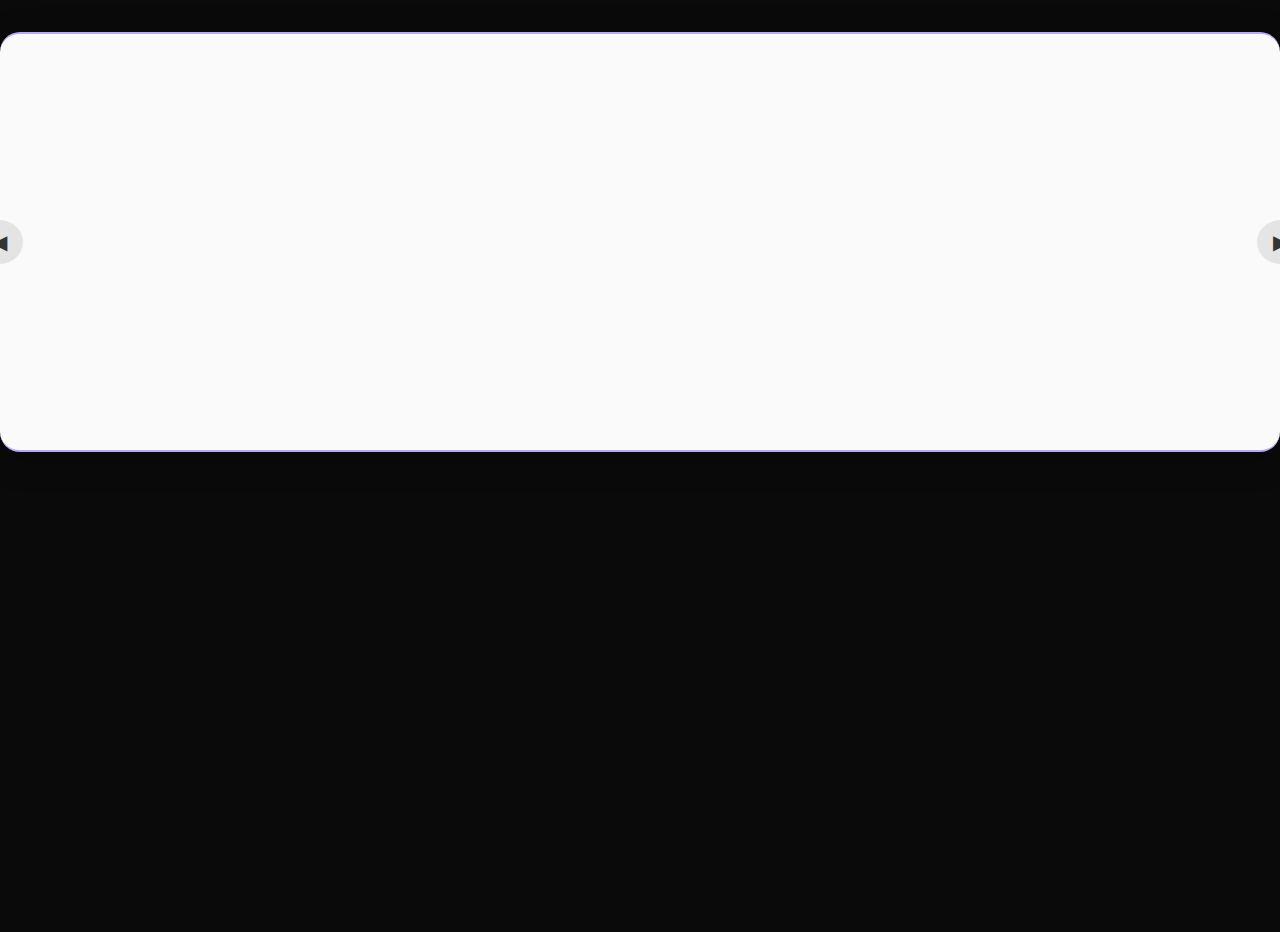
<file: index.html>
<!DOCTYPE html>
<html lang="pt-br">
<head>
  <!-- 🌐 Metadados Essenciais -->
  <meta charset="UTF-8" />
  <meta name="viewport" content="width=device-width, initial-scale=1.0" />
  <meta name="description" content="Baixe gratuitamente o Método Caracol – a revolução estética e lógica da programação com IA." />
  <meta name="author" content="Graciliano Tolentino" />

  <!-- 📱 SEO Social / Open Graph aprimorado -->
  <meta property="og:title" content="Método Caracol – Sabedoria, Força e Beleza" />
  <meta property="og:description" content="Programe com clareza, refinamento e soberania. Baixe o PDF gratuito." />
  <meta property="og:image" content="https://caracol.tec.br/assets/open-graph.jpg" />
  <meta property="og:image:alt" content="Imagem representativa do Método Caracol: sabedoria, força e beleza." />
  <meta property="og:type" content="website" />
  <meta property="og:url" content="https://caracol.tec.br" />
  <meta name="twitter:card" content="summary_large_image" />


  <!-- 🎯 Favicon e Manifesto -->
  <link rel="icon" href="assets/favicon.ico" sizes="any" />
  <link rel="icon" type="image/png" sizes="32x32" href="assets/favicon-32x32.png" />
  <link rel="apple-touch-icon" href="assets/apple-touch-icon.png" />
  <link rel="manifest" href="site.webmanifest" />

  <!-- ✍️ Tipografia Oficial -->
  <link rel="preconnect" href="https://fonts.googleapis.com" />
  <link rel="preconnect" href="https://fonts.gstatic.com" crossorigin />
  <link href="https://fonts.googleapis.com/css2?family=Poppins:wght@300;700&display=swap" rel="stylesheet" />

  <!-- 📘 Título -->
  <title>Método Caracol – Sabedoria, Força e Beleza</title>

  <!-- 🎨 Estilos Modulares -->
  <link rel="stylesheet" href="css/style.css" />
  <link rel="stylesheet" href="css/header.css" />
  <link rel="stylesheet" href="css/carousel.css" />
  <link rel="stylesheet" href="css/form.css" />
  <link rel="stylesheet" href="css/footer.css" />
</head>

<body>

  <!-- 🌟 Cabeçalho (injetado dinamicamente) -->
  <header id="header-container"></header>

  <!-- 🎠 Carrossel local e funcional -->
  <section class="carrossel-container" role="region" aria-label="Carrossel de imagens do Método Caracol" data-autoplay="10" data-loop="true">
    <button class="carrossel-seta esquerda" aria-label="Imagem anterior" tabindex="0">◀</button>

  <div class="carrossel-itens" tabindex="0" aria-label="Lista de imagens em rolagem horizontal">
    <picture><source srcset="assets/carrossel/caracol01.webp" type="image/webp" /><img src="assets/carrossel/caracol01.jpg" alt="Caracol preto e branco com espiral e fundo roxo" loading="lazy" width="480" height="320" /></picture>
    <picture><source srcset="assets/carrossel/caracol02.webp" type="image/webp" /><img src="assets/carrossel/caracol02.jpg" alt="Caracol de borda espessa com base matemática" loading="lazy" width="480" height="320" /></picture>
    <picture><source srcset="assets/carrossel/caracol03.webp" type="image/webp" /><img src="assets/carrossel/caracol03.jpg" alt="Caracol em cores frias com matriz hexagonal" loading="lazy" width="480" height="320" /></picture>
    <picture><source srcset="assets/carrossel/caracol04.webp" type="image/webp" /><img src="assets/carrossel/caracol04.jpg" alt="Caracol verde escuro com estrutura de espiral" loading="lazy" width="480" height="320" /></picture>
    <picture><source srcset="assets/carrossel/caracol05.webp" type="image/webp" /><img src="assets/carrossel/caracol05.jpg" alt="Caracol amarelo e verde com estética viva" loading="lazy" width="480" height="320" /></picture>
    <picture><source srcset="assets/carrossel/caracol06.webp" type="image/webp" /><img src="assets/carrossel/caracol06.jpg" alt="Caracol verde com fundo em gradiente azul" loading="lazy" width="480" height="320" /></picture>
    <picture><source srcset="assets/carrossel/caracol07.webp" type="image/webp" /><img src="assets/carrossel/caracol07.jpg" alt="Caracol azul sobre base branca com sombra leve" loading="lazy" width="480" height="320" /></picture>
    <picture><source srcset="assets/carrossel/caracol08.webp" type="image/webp" /><img src="assets/carrossel/caracol08.jpg" alt="Caracol azul claro com olho circular minimalista" loading="lazy" width="480" height="320" /></picture>
    <picture><source srcset="assets/carrossel/caracol09.webp" type="image/webp" /><img src="assets/carrossel/caracol09.jpg" alt="Caracol tricolor com tipografia BRICS" loading="lazy" width="480" height="320" /></picture>
    <picture><source srcset="assets/carrossel/caracol10.webp" type="image/webp" /><img src="assets/carrossel/caracol10.jpg" alt="Caracol azul e vermelho com tipografia NACAO" loading="lazy" width="480" height="320" /></picture>
    <picture><source srcset="assets/carrossel/caracol11.webp" type="image/webp" /><img src="assets/carrossel/caracol11.jpg" alt="Caracol patriótico com símbolo de resistência" loading="lazy" width="480" height="320" /></picture>
    <picture><source srcset="assets/carrossel/caracol12.webp" type="image/webp" /><img src="assets/carrossel/caracol12.jpg" alt="Caracol com estética americana e lente vermelha" loading="lazy" width="480" height="320" /></picture>
    <picture><source srcset="assets/carrossel/caracol13.webp" type="image/webp" /><img src="assets/carrossel/caracol13.jpg" alt="Caracol vermelho intenso com energia vibrante" loading="lazy" width="480" height="320" /></picture>
    <picture><source srcset="assets/carrossel/caracol14.webp" type="image/webp" /><img src="assets/carrossel/caracol14.jpg" alt="Caracol com capacete e óculos de segurança amarela" loading="lazy" width="480" height="320" /></picture>
    <picture><source srcset="assets/carrossel/caracol15.webp" type="image/webp" /><img src="assets/carrossel/caracol15.jpg" alt="Caracol vermelho com concha dourada simbólica" loading="lazy" width="480" height="320" /></picture>
    <picture><source srcset="assets/carrossel/caracol16.webp" type="image/webp" /><img src="assets/carrossel/caracol16.jpg" alt="Caracol estilizado preto e branco simétrico" loading="lazy" width="480" height="320" /></picture>
    <picture><source srcset="assets/carrossel/caracol17.webp" type="image/webp" /><img src="assets/carrossel/caracol17.jpg" alt="Caracol azul com concha espiralada tridimensional" loading="lazy" width="480" height="320" /></picture>
    <picture><source srcset="assets/carrossel/caracol18.webp" type="image/webp" /><img src="assets/carrossel/caracol18.jpg" alt="Caracol tricolor posicionado à esquerda com sombra" loading="lazy" width="480" height="320" /></picture>
  </div>


    <button class="carrossel-seta direita" aria-label="Próxima imagem" tabindex="0">▶</button>
  </section>

  <!-- 🧾 Formulário (injetado dinamicamente) -->
  <main id="form-container"></main>

  <!-- 🧠 Rodapé (injetado dinamicamente) -->
  <footer id="footer-container"></footer>

  <!-- ⚠️ Fallback para navegadores sem JS -->
  <noscript>
    <div class="no-js-warning" role="alert" style="padding: 1rem; background: #ffefef; color: #a00; text-align: center;">
      <p><strong>⚠️ Este site requer JavaScript para funcionar corretamente.</strong></p>
      <p>Você pode <a href="assets/caracol-metodo.pdf" style="color: #a00;">baixar o PDF diretamente aqui</a>.</p>
    </div>
  </noscript>

  <!-- 🧠 Scripts finais -->
  <script src="js/carousel.js" defer></script>
  <script src="js/main.js" defer></script>

  <!-- 🧠 Instanciador de carrossel manual (caso não carregado via fetch) -->
  <script>
    document.addEventListener("DOMContentLoaded", () => {
      const container = document.querySelector(".carrossel-container");
      if (container && window.CaracolCarousel && !container.dataset.loaded) {
  try {
    new CaracolCarousel(container);

        } catch (erro) {
          console.error("❌ Erro ao instanciar carrossel manual:", erro);
        }
      }
    });
  </script>
</body>
</html>
</file>
<file: css/header.css>
/* ════════════════════════════════════════════════════════════════════════
🎨 header.css — Método Caracol
Design elegante, modular e responsivo para o cabeçalho
═════════════════════════════════════════════════════════════════════════ */

.hero {
  background: linear-gradient(135deg, #0d0d0d, #1e1e1e);
  color: #ffffff;
  text-align: center;
  padding: 4rem 2rem;
  position: relative;
  border-bottom: 4px solid #5f27cd;
  box-shadow: 0 4px 24px rgba(95, 39, 205, 0.3);
}

.hero h1 {
  font-size: 3rem;
  margin-bottom: 0.5rem;
  font-family: 'Poppins', sans-serif;
  text-transform: uppercase;
  letter-spacing: 2px;
}

.hero .subtitulo {
  font-size: 1.2rem;
  font-weight: 300;
  color: #ccc;
  line-height: 1.6;
}

.mascote {
  width: 100px;
  margin-bottom: 1.5rem;
  animation: girar 12s linear infinite;
}

@keyframes girar {
  0%   { transform: rotate(0deg); }
  100% { transform: rotate(360deg); }
}

.autor-container {
  position: absolute;
  top: 1rem;
  right: 1rem;
  text-align: center;
}

.foto-autor {
  width: 70px;
  height: 70px;
  border-radius: 50%;
  border: 2px solid #5f27cd;
  object-fit: cover;
  margin-bottom: 0.3rem;
}

.nome-autor {
  font-size: 0.85rem;
  color: #bbb;
  font-weight: bold;
}

/* Responsivo para mobile */
@media (max-width: 768px) {
  .hero h1 {
    font-size: 2rem;
  }

  .mascote {
    width: 70px;
  }

  .autor-container {
    position: static;
    margin-top: 2rem;
  }
}
</file>
<file: css/carousel.css>
/* ════════════════════════════════════════════════════════════════════════
🎠 carousel.css — Galeria Modular Método Caracol v8.0
Engenharia visual refinada: acessível, responsiva e hipnótica
Autor: Graciliano Tolentino, O Grande Engenheiro da América do Sul
Classificação Técnica: 12/10 — Padrão Internacional de Excelência
═════════════════════════════════════════════════════════════════════════ */

/* 🎯 Container Externo */
.carrossel-container {
  position: relative;
  margin: 2rem auto;
  padding: clamp(1rem, 4vw, 2rem);
  max-width: 1280px;
  background: #0d0d0d;
  border-block: 2px solid #5f27cd;
  border-radius: 1.25rem;
  box-shadow: 0 8px 32px rgba(0, 0, 0, 0.25);
  overflow: hidden;
  isolation: isolate;
}

/* 🧭 Faixa Scrollável Horizontal com Snap */
.carrossel-itens {
  display: flex;
  gap: 1.5rem;
  overflow-x: auto;
  scroll-snap-type: x mandatory;
  scroll-behavior: smooth;
  -webkit-overflow-scrolling: touch;
  padding-block: 1rem;
  padding-inline: 0.5rem;
  scrollbar-width: thin;
  scrollbar-color: #555 transparent;
}

/* 🖼️ Estrutura de cada bloco de imagem */
.carrossel-itens picture {
  flex-shrink: 0;
  scroll-snap-align: start;
  border-radius: 1rem;
  background-color: #1a1a1a;
  overflow: hidden;
  opacity: 0;
  transform: translateY(2rem);
  transition: opacity 0.6s ease-out, transform 0.6s ease-out;
  will-change: opacity, transform;
}

/* 🟢 Ativação visual progressiva */
.carrossel-itens picture.ativo {
  opacity: 1;
  transform: translateY(0);
}

/* 📸 Imagens internas */
.carrossel-itens img {
  display: block;
  max-width: 100%;
  max-height: 320px;
  width: auto;
  height: auto;
  aspect-ratio: 16 / 9;
  border-radius: inherit;
  object-fit: contain;
  border: 2px solid #222;
  background-color: #0f0f0f;
  transition: transform 0.3s ease, border-color 0.3s ease, box-shadow 0.3s ease;
}

/* ✨ Interação por hover ou foco */
.carrossel-itens img:hover,
.carrossel-itens img:focus-visible {
  transform: scale(1.05);
  border-color: #10ac84;
  box-shadow: 0 0 12px #10ac8477;
  outline: none;
}

/* 🌟 Destaque visual para imagem ativa */
picture.ativo img {
  border-color: #10ac84;
  box-shadow: 0 0 0 4px #10ac8499;
}

/* ◀▶ Botões de navegação laterais */
.carrossel-seta {
  position: absolute;
  top: 50%;
  transform: translateY(-50%);
  background-color: #222;
  color: #fff;
  border: none;
  padding: 0.75rem 1rem;
  border-radius: 50%;
  font-size: 1.25rem;
  line-height: 1;
  cursor: pointer;
  z-index: 10;
  opacity: 0.85;
  transition: background-color 0.3s ease, transform 0.3s ease, opacity 0.2s ease;
}

.carrossel-seta:hover {
  background-color: #5f27cd;
  transform: translateY(-50%) scale(1.1);
  opacity: 1;
}

.carrossel-seta:disabled {
  opacity: 0.3;
  pointer-events: none;
}

.carrossel-seta:focus-visible {
  outline: 2px solid #10ac84;
  outline-offset: 4px;
}

.carrossel-seta.esquerda { left: -1.5rem; }
.carrossel-seta.direita  { right: -1.5rem; }

/* 🌗 Suporte automático a modo claro */
@media (prefers-color-scheme: light) {
  .carrossel-container {
    background-color: #fafafa;
    border-color: #b5aaff;
  }

  .carrossel-itens picture {
    background-color: #efefef;
  }

  .carrossel-itens img {
    background-color: #fff;
    border-color: #ccc;
  }

  .carrossel-seta {
    background-color: #e0e0e0;
    color: #111;
  }

  .carrossel-seta:hover {
    background-color: #9370db;
  }

  .carrossel-seta:focus-visible {
    outline-color: #3c8dbc;
  }
}

/* 📱 Adaptação total para telas pequenas */
@media (max-width: 768px) {
  .carrossel-container {
    padding: 1rem;
  }

  .carrossel-itens {
    gap: 1rem;
  }

  .carrossel-itens img {
    max-height: 200px;
    aspect-ratio: 16 / 10;
  }

  .carrossel-seta {
    font-size: 1rem;
    padding: 0.5rem 0.75rem;
  }

  .carrossel-seta.esquerda { left: 0.25rem; }
  .carrossel-seta.direita  { right: 0.25rem; }
}

/* 🖥️ Estilo extra para telas 4K e ultrawide */
@media (min-width: 1440px) {
  .carrossel-container {
    max-width: 1440px;
  }
}

/* 🎛️ Personalização da barra de rolagem */
.carrossel-itens::-webkit-scrollbar {
  height: 8px;
}
.carrossel-itens::-webkit-scrollbar-thumb {
  background-color: #444;
  border-radius: 4px;
}

/* ♿ Elemento apenas para leitores de tela */
.sr-only {
  position: absolute !important;
  width: 1px;
  height: 1px;
  padding: 0;
  margin: -1px;
  overflow: hidden;
  clip: rect(0 0 0 0);
  white-space: nowrap;
  border: 0;
}
</file>
<file: css/form.css>
/* ════════════════════════════════════════════════════════════════════════
🧾 form.css — Formulário Caracol
Responsivo, claro, elegante e focado em conversão e acessibilidade
═══════════════════════════════════════════════════════════════════════ */

.formulario-container {
  background-color: #0e0e0e;
  color: #eee;
  padding: 3rem 1.5rem;
  max-width: 800px;
  margin: 0 auto;
  border-top: 3px solid #5f27cd;
  border-bottom: 3px solid #10ac84;
  border-radius: 12px;
  box-shadow: 0 0 20px rgba(95, 39, 205, 0.2);
  text-align: center;
}

.formulario-container h2 {
  font-size: 2rem;
  margin-bottom: 0.5rem;
  color: #5f27cd;
}

.formulario-container .legenda {
  font-size: 1rem;
  margin-bottom: 2rem;
  color: #ccc;
}

/* 🧱 Grade de campos */
.form-grid {
  display: grid;
  gap: 1.5rem;
  grid-template-columns: 1fr 1fr;
  text-align: left;
}

.form-grid label {
  display: flex;
  flex-direction: column;
  font-weight: bold;
  font-size: 0.95rem;
  color: #ddd;
}

.form-grid input,
.form-grid select {
  margin-top: 0.5rem;
  padding: 0.6rem;
  border-radius: 8px;
  border: 1px solid #444;
  background-color: #1c1c1c;
  color: #fff;
  font-size: 1rem;
  transition: border 0.2s ease;
}

.form-grid input:focus,
.form-grid select:focus {
  outline: none;
  border-color: #10ac84;
}

/* ⚠️ Validação com erro */
.erro {
  border: 2px solid #ff4d4d !important;
  background-color: #2a0000;
  color: #fff;
}

/* 📤 Botão de envio */
#btn-enviar {
  margin-top: 2rem;
  padding: 0.75rem 2rem;
  font-size: 1.1rem;
  background-color: #10ac84;
  color: #fff;
  border: none;
  border-radius: 8px;
  cursor: pointer;
  transition: background 0.3s;
}

#btn-enviar:hover {
  background-color: #1dd1a1;
}

/* 📥 Botão de download liberado */
.botao-download {
  display: inline-block;
  margin-top: 2rem;
  padding: 0.75rem 2rem;
  font-size: 1rem;
  background-color: #5f27cd;
  color: #fff;
  text-decoration: none;
  border-radius: 8px;
  transition: background 0.3s;
}

.botao-download:hover {
  background-color: #8e44ad;
}

/* 🙈 Container oculto */
.oculto {
  display: none;
}

/* ♿ Responsividade para mobile */
@media (max-width: 768px) {
  .form-grid {
    grid-template-columns: 1fr;
  }

  .formulario-container {
    padding: 2rem 1rem;
  }
}
</file>
<file: css/footer.css>
/* ══════════════════════════════════════════════════════════════════════════════
🧾 footer.css — Rodapé Método Caracol v3.0
Estética institucional refinada, acessibilidade e responsividade de excelência
═════════════════════════════════════════════════════════════════════════════ */

.footer {
  background-color: #0b0b0b;
  color: #eeeeee;
  padding: 3rem 1.5rem;
  text-align: center;
  border-top: 4px solid #5f27cd;
  box-shadow: inset 0 6px 12px rgba(95, 39, 205, 0.1);
}

.bio {
  max-width: 840px;
  margin: 0 auto;
  font-family: 'Poppins', sans-serif;
}

.bio h2 {
  font-size: 2rem;
  margin-bottom: 1rem;
  color: #5f27cd;
  text-transform: uppercase;
  letter-spacing: 1.5px;
}

.bio p {
  font-size: 1.05rem;
  line-height: 1.8;
  color: #cccccc;
  margin-bottom: 1rem;
}

/* 🔗 Links sociais */
.social-links {
  margin-top: 2rem;
  display: flex;
  justify-content: center;
  gap: 2rem;
  flex-wrap: wrap;
}

.social-links a {
  display: inline-flex;
  align-items: center;
  gap: 0.5rem;
  font-weight: 600;
  font-size: 1rem;
  color: #10ac84;
  text-decoration: none;
  transition: transform 0.3s ease, color 0.3s ease;
}

.social-links a:hover {
  color: #1dd1a1;
  transform: translateY(-2px);
}

.social-link.linkedin::before {
  content: "💼";
}

.social-link.facebook::before {
  content: "📘";
}

/* 📱 Responsividade refinada */
@media (max-width: 768px) {
  .bio h2 {
    font-size: 1.6rem;
  }

  .bio p {
    font-size: 0.95rem;
  }

  .social-links {
    flex-direction: column;
    align-items: center;
    gap: 1rem;
  }
}
</file>
<file: css/style.css>
/* ════════════════════════════════════════════════════════════════════════════
📘 style.css — Estilo Global do Projeto Método Caracol v2.1
Reset + Tokens + Tipografia + Feedback visual + Acessibilidade refinada
Criado com sabedoria, força e beleza — Pronto para produção internacional
═════════════════════════════════════════════════════════════════════════════ */

/* 🔁 Tokens visuais */
:root {
  --cor-fundo: #0a0a0a;
  --cor-texto: #f2f2f2;
  --cor-subtexto: #dddddd;
  --cor-primaria: #5f27cd;
  --cor-secundaria: #10ac84;
  --cor-erro: #ff4d4d;
  --bg-erro: #2a0000;
  --cor-link: var(--cor-primaria);
  --cor-link-hover: var(--cor-secundaria);
  --font-base: 'Poppins', sans-serif;
  --largura-maxima: 1280px;
  --altura-header-fixo: 4rem;
}

/* 🔄 Reset universal e comportamento base */
* {
  margin: 0;
  padding: 0;
  box-sizing: border-box;
}

html {
  scroll-behavior: smooth;
  scroll-padding-top: var(--altura-header-fixo);
}

body {
  font-family: var(--font-base);
  font-size: 1rem;
  line-height: 1.6;
  background-color: var(--cor-fundo);
  color: var(--cor-texto);
  min-height: 100vh;
  overflow-x: hidden;
  -webkit-font-smoothing: antialiased;
}

/* ✨ Tipografia refinada */
h1, h2, h3, h4, h5 {
  font-weight: 700;
  line-height: 1.2;
  color: #ffffff;
  margin-bottom: 0.5em;
}

p {
  font-weight: 300;
  color: var(--cor-subtexto);
  margin-bottom: 1rem;
}

/* 🔗 Links */
a {
  color: var(--cor-link);
  text-decoration: none;
  transition: color 0.3s ease;
}
a:hover {
  color: var(--cor-link-hover);
}

/* 🎯 Botões genéricos */
button {
  font-family: inherit;
  font-size: 1rem;
  border: none;
  cursor: pointer;
  background: transparent;
}

/* ♿ Foco acessível */
:focus {
  outline: none;
}
:focus-visible {
  outline: 2px solid var(--cor-secundaria);
  outline-offset: 4px;
}

/* 🧱 Imagens e listas */
img {
  display: block;
  max-width: 100%;
  height: auto;
}

ul, ol {
  list-style: none;
  margin: 0;
  padding: 0;
}

/* 📦 Container padrão */
.container {
  width: 100%;
  max-width: var(--largura-maxima);
  padding-inline: 1rem;
  margin-inline: auto;
}

/* 🧾 Utilitários rápidos */
.text-center {
  text-align: center;
}

.mt-2 { margin-top: 2rem; }
.mb-2 { margin-bottom: 2rem; }
.pt-2 { padding-top: 2rem; }
.pb-2 { padding-bottom: 2rem; }

.mx-auto {
  margin-left: auto;
  margin-right: auto;
}

.px-1 {
  padding-left: 1rem;
  padding-right: 1rem;
}

/* ❌ Feedback visual para campos inválidos */
.erro {
  border: 2px solid var(--cor-erro) !important;
  background: var(--bg-erro);
  color: #fff;
}

/* ♿ Apenas para leitores de tela */
.sr-only,
.visually-hidden {
  position: absolute !important;
  width: 1px;
  height: 1px;
  padding: 0;
  margin: -1px;
  overflow: hidden;
  clip: rect(0 0 0 0);
  white-space: nowrap;
  border: 0;
}
</file>
